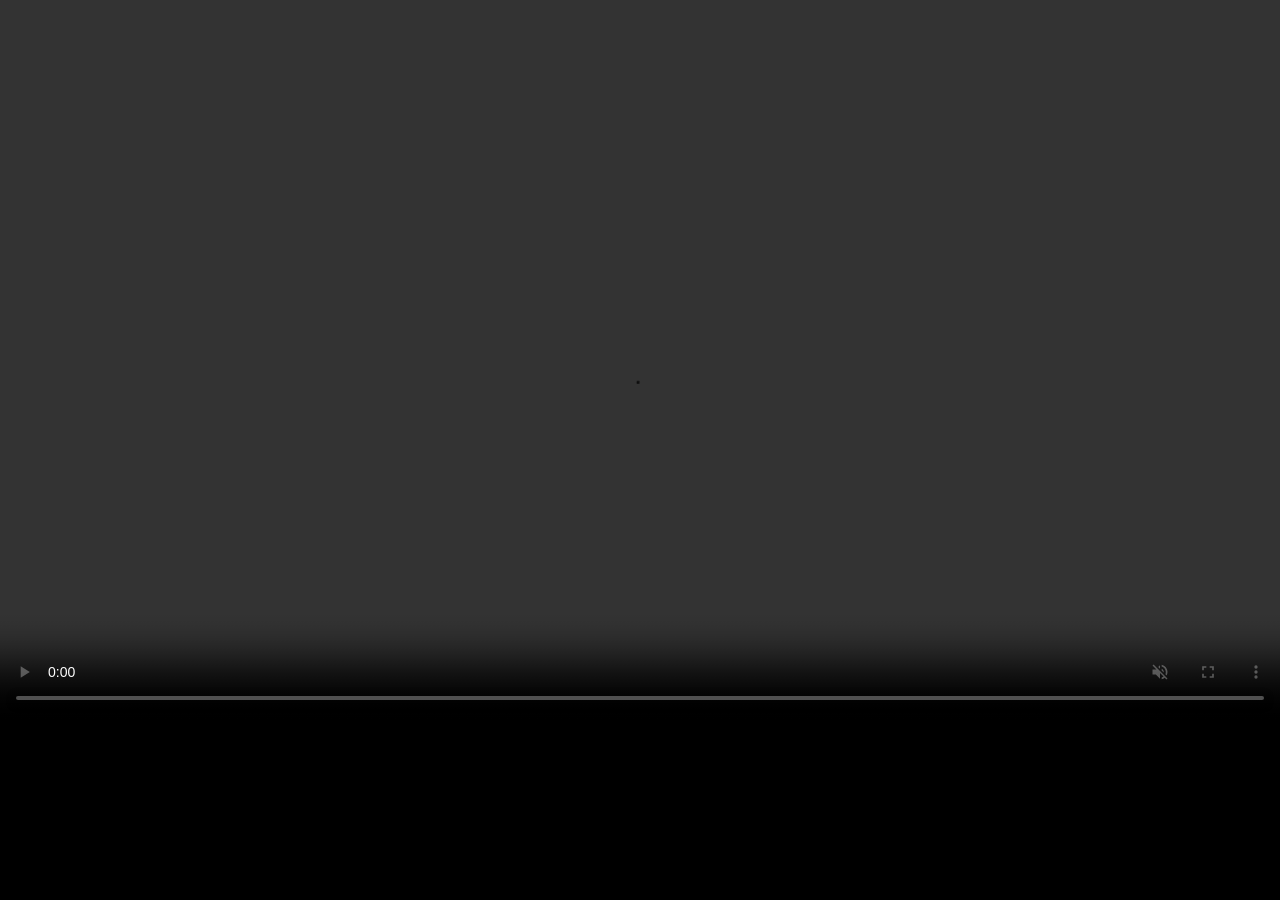
<file: 12th.html>
<!DOCTYPE html>
<html lang="en">
<head>
    <meta charset="UTF-8">
    <meta name="viewport" content="width=, initial-scale=1.0">
    <title>Document</title>
    <link rel="stylesheet" href="./12th.css">
</head>
<body>
    <div class="container">
        <video controls loop muted autoplay playsinline class="video">
             <source src="./images/sports/12th.mp4" type="video/mp4">
            Your browser does not support video playback.
        </video>
    </div>
    
</body>
</html>
</file>
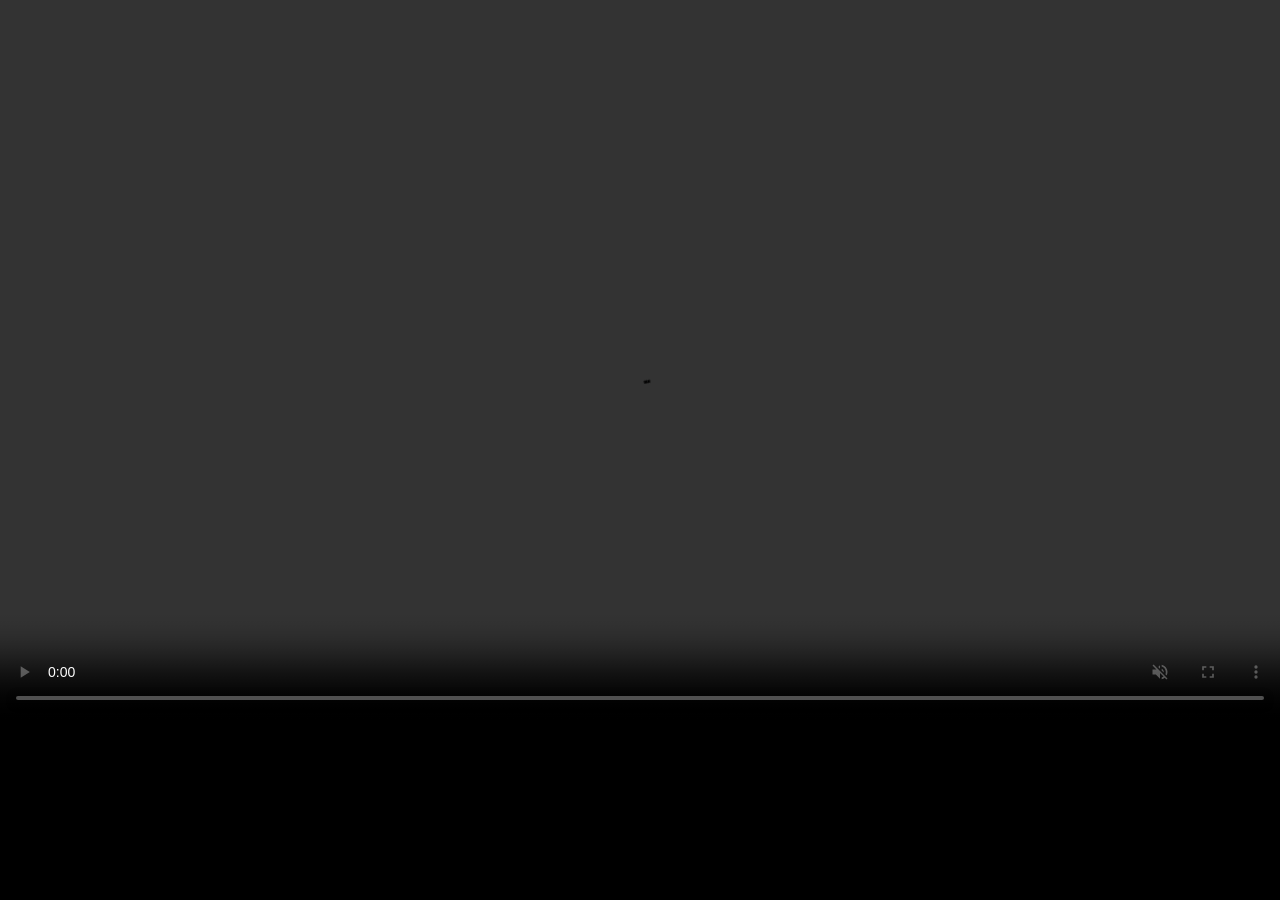
<file: dora.html>
<!DOCTYPE html>
<html lang="en">
<head>
    <meta charset="UTF-8">
    <meta name="viewport" content="width=, initial-scale=1.0">
    <title>Document</title>
    <link rel="stylesheet" href="./dora.css">
</head>
<body>
    <div class="container">
        <video controls loop muted autoplay playsinline class="video">
             <source src="./images/sports/dora.mp4" type="video/mp4">
            Your browser does not support video playback.
        </video>
    </div>
    
</body>
</html>
</file>
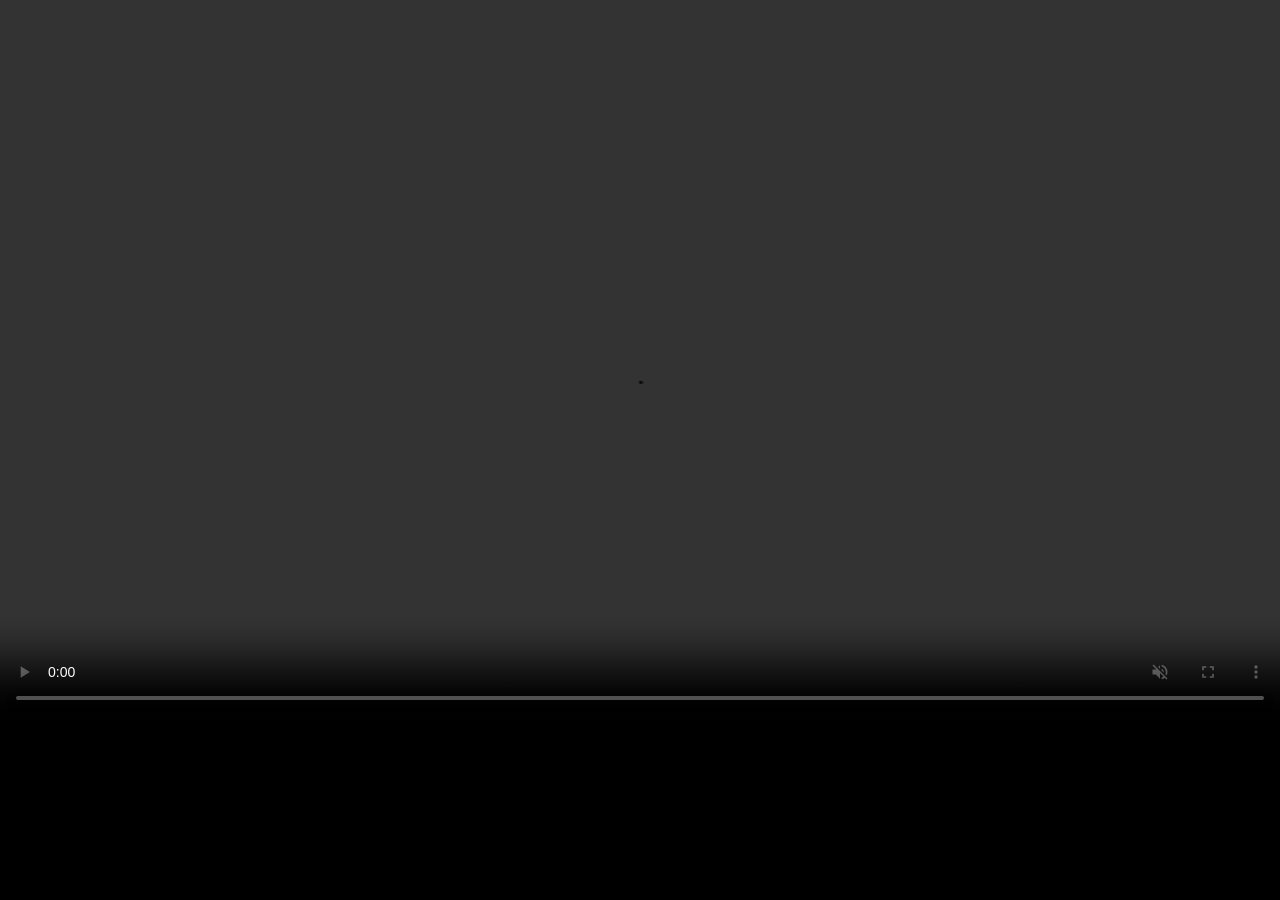
<file: virat_video.html>
<!DOCTYPE html>
<html lang="en">
<head>
    <meta charset="UTF-8">
    <meta name="viewport" content="width=, initial-scale=1.0">
    <title>Document</title>
    <link rel="stylesheet" href="./virat_video.css">
</head>
<body>
    <div class="container">
        <video controls loop muted autoplay playsinline class="video">
             <source src="./images/sports/virat_video.mp4" type="video/mp4">
            Your browser does not support video playback.
        </video>
    </div>
    
</body>
</html>
</file>
<file: 12th.css>
*{
    margin: 0;
    padding: 0;
    box-sizing: border-box;
}
body{
    background-color: black;
}
.container{
    width: 100%;
    height: 720px;

}

.video{
    width: 100%;
    height: 100%;
}
@media (max-width: 575.99px) {
  .container {
    width: 100%;
    height: 720px;
  }

  .video {
    width: 100%;
    height: 100%;
  }
}

@media (min-width: 576px) and (max-width: 767.99px) {
  .container {
    width: 100%;
    height: 720px;
  }

  .video {
    width: 100%;
    height: 100%;
  }
}

@media (min-width: 768px) and (max-width: 991.99px) {
  .container {
    width: 100%;
    height: 720px;
  }

  .video {
    width: 100%;
    height: 100%;
  }
}
</file>
<file: dora.css>
*{
    margin: 0;
    padding: 0;
    box-sizing: border-box;
}
body{
    background-color: black;
}
.container{
    width: 100%;
    height: 720px;

}

.video{
    width: 100%;
    height: 100%;
}
@media (max-width: 575.99px) {
  .container {
    width: 100%;
    height: 720px;
  }

  .video {
    width: 100%;
    height: 100%;
  }
}

@media (min-width: 576px) and (max-width: 767.99px) {
  .container {
    width: 100%;
    height: 720px;
  }

  .video {
    width: 100%;
    height: 100%;
  }
}

@media (min-width: 768px) and (max-width: 991.99px) {
  .container {
    width: 100%;
    height: 720px;
  }

  .video {
    width: 100%;
    height: 100%;
  }
}
</file>
<file: virat_video.css>
*{
    margin: 0;
    padding: 0;
    box-sizing: border-box;
}
body{
    background-color: black;
}
.container{
    width: 100%;
    height: 720px;

}

.video{
    width: 100%;
    height: 100%;
}
@media (max-width: 575.99px) {
  .container {
    width: 100%;
    height: 720px;
  }

  .video {
    width: 100%;
    height: 100%;
  }
}

@media (min-width: 576px) and (max-width: 767.99px) {
  .container {
    width: 100%;
    height: 720px;
  }

  .video {
    width: 100%;
    height: 100%;
  }
}

@media (min-width: 768px) and (max-width: 991.99px) {
  .container {
    width: 100%;
    height: 720px;
  }

  .video {
    width: 100%;
    height: 100%;
  }
}
</file>
